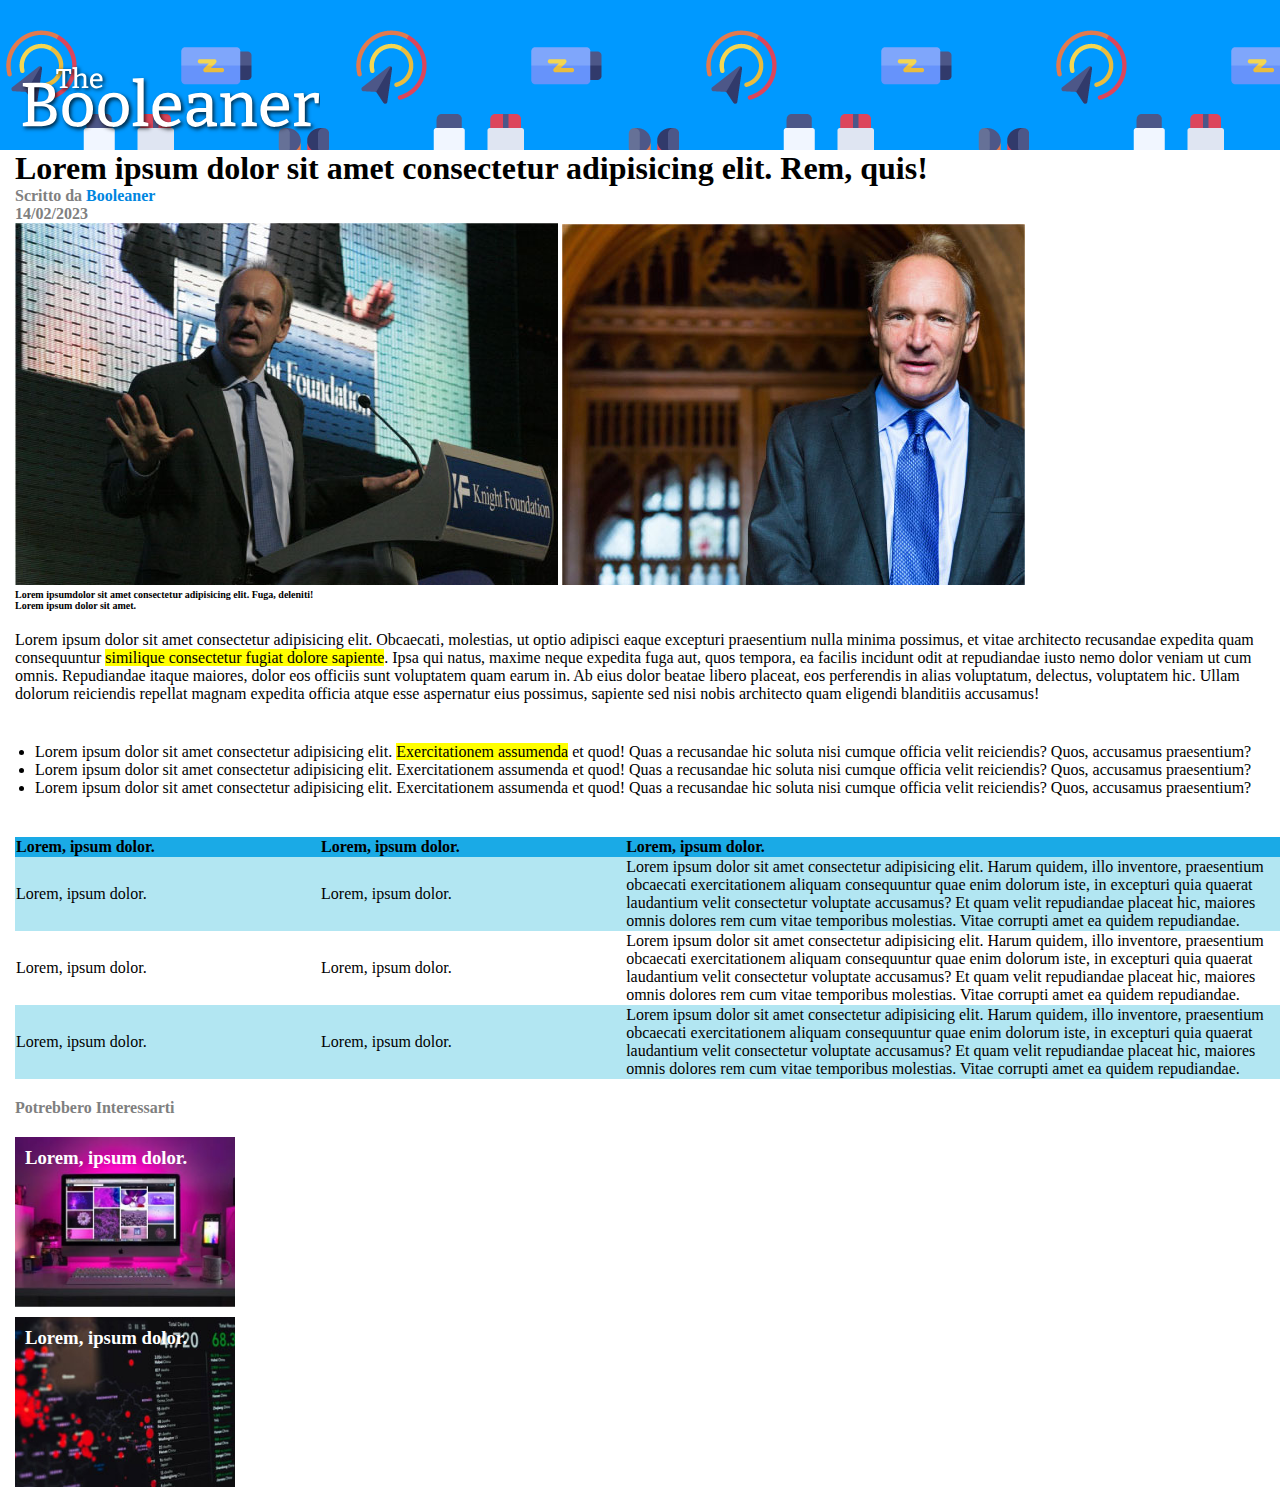
<file: index.html>
<!DOCTYPE html>
<html lang="en">
<head>
  <link rel="stylesheet" href="css/style.css">
  <meta charset="UTF-8">
  <meta name="viewport" content="width=device-width, initial-scale=1.0">
  <title>The Booleaner</title>
</head>
<body>

  
  <header> <!--logo-->
    <div id="logo">
      <img id="logo2" src="img/logo.svg" alt="logo2">
    </div>
  </header>


  <main>
    <div id="autore-data"> <!-- autore, immagini e data  -->
      <h1>
        Lorem ipsum dolor sit amet consectetur adipisicing elit. Rem, quis!
      </h1>
      <h4>Scritto da <a href="www.google.it">Booleaner</a></h4>
      <h4>14/02/2023</h4>
    </div>
      <div>
        <img src="img/tim-1.jpg" alt="tim-1">
        <img src="img/tim-2.jpg" alt="tim-2">
          <h4 class="sotto-tim-1">Lorem ipsumdolor sit amet consectetur adipisicing elit. Fuga, deleniti!</h4>
          <h4 class="sotto-tim-2">Lorem ipsum dolor sit amet.</h4>
      </div> <!-- /autore, immagini e data  -->


      <section> <!--inizio section -->
        <div> <!-- paragrafo principale  -->
          <p id="paragrafo-principale">
            Lorem ipsum dolor sit amet consectetur adipisicing elit. Obcaecati, molestias, ut optio adipisci eaque excepturi praesentium nulla minima possimus, et vitae architecto recusandae expedita quam consequuntur <span class="giallo">similique consectetur fugiat dolore sapiente</span>. Ipsa qui natus, maxime neque expedita fuga aut, quos tempora, ea facilis incidunt odit at repudiandae iusto nemo dolor veniam ut cum omnis. Repudiandae itaque maiores, dolor eos officiis sunt voluptatem quam earum in. Ab eius dolor beatae libero placeat, eos perferendis in alias voluptatum, delectus, voluptatem hic. Ullam dolorum reiciendis repellat magnam expedita officia atque esse aspernatur eius possimus, sapiente sed nisi nobis architecto quam eligendi blanditiis accusamus!
          </p>
          <ul>
            <li>Lorem ipsum dolor sit amet consectetur adipisicing elit. <span class="giallo">Exercitationem assumenda</span> et quod! Quas a recusandae hic soluta nisi cumque officia velit reiciendis? Quos, accusamus praesentium?</li>
            <li>Lorem ipsum dolor sit amet consectetur adipisicing elit. Exercitationem assumenda et quod! Quas a recusandae hic soluta nisi cumque officia velit reiciendis? Quos, accusamus praesentium?</li>
            <li>Lorem ipsum dolor sit amet consectetur adipisicing elit. Exercitationem assumenda et quod! Quas a recusandae hic soluta nisi cumque officia velit reiciendis? Quos, accusamus praesentium?</li>
          </ul>
        </div> <!-- /paragrafo principale  -->

        <table class="tabelle"> <!--tabelle--> 
          <thead id="ht">
            <tr>
              <th>Lorem, ipsum dolor.</th>
              <th>Lorem, ipsum dolor.</th>
              <th class="t-special">Lorem, ipsum dolor.</th>
            </tr>
          </thead>

          <tbody>
            <tr class="tb-speciale">
              <td>Lorem, ipsum dolor.</td>
              <td>Lorem, ipsum dolor.</td>
              <td class="t-special">Lorem ipsum dolor sit amet consectetur adipisicing elit. Harum quidem, illo inventore, praesentium obcaecati exercitationem aliquam consequuntur quae enim dolorum iste, in excepturi quia quaerat laudantium velit consectetur voluptate accusamus? Et quam velit repudiandae placeat hic, maiores omnis dolores rem cum vitae temporibus molestias. Vitae corrupti amet ea quidem repudiandae.</td>
            </tr>
            <tr>
              <td>Lorem, ipsum dolor.</td>
              <td>Lorem, ipsum dolor.</td>
              <td class="t-special">Lorem ipsum dolor sit amet consectetur adipisicing elit. Harum quidem, illo inventore, praesentium obcaecati exercitationem aliquam consequuntur quae enim dolorum iste, in excepturi quia quaerat laudantium velit consectetur voluptate accusamus? Et quam velit repudiandae placeat hic, maiores omnis dolores rem cum vitae temporibus molestias. Vitae corrupti amet ea quidem repudiandae.</td>
            </tr>
          </tbody>

          <tfoot class="tb-speciale">
            <tr>
              <td>Lorem, ipsum dolor.</td>
              <td>Lorem, ipsum dolor.</td>
              <td class="t-special">Lorem ipsum dolor sit amet consectetur adipisicing elit. Harum quidem, illo inventore, praesentium obcaecati exercitationem aliquam consequuntur quae enim dolorum iste, in excepturi quia quaerat laudantium velit consectetur voluptate accusamus? Et quam velit repudiandae placeat hic, maiores omnis dolores rem cum vitae temporibus molestias. Vitae corrupti amet ea quidem repudiandae.</td>
            </tr>
          </tfoot>
        </table> <!--/tabelle-->
      </section> <!--fine section -->
  </main>


  <footer>
    <h4>Potrebbero Interessarti</h4>

    <div class="img-footer" id="prima-img"><h3>Lorem, ipsum dolor.</h3></div>
    <div class="img-footer" id="seconda-img"><h3>Lorem, ipsum dolor.</h3></div>
  </footer>

</body>
</html>
</file>
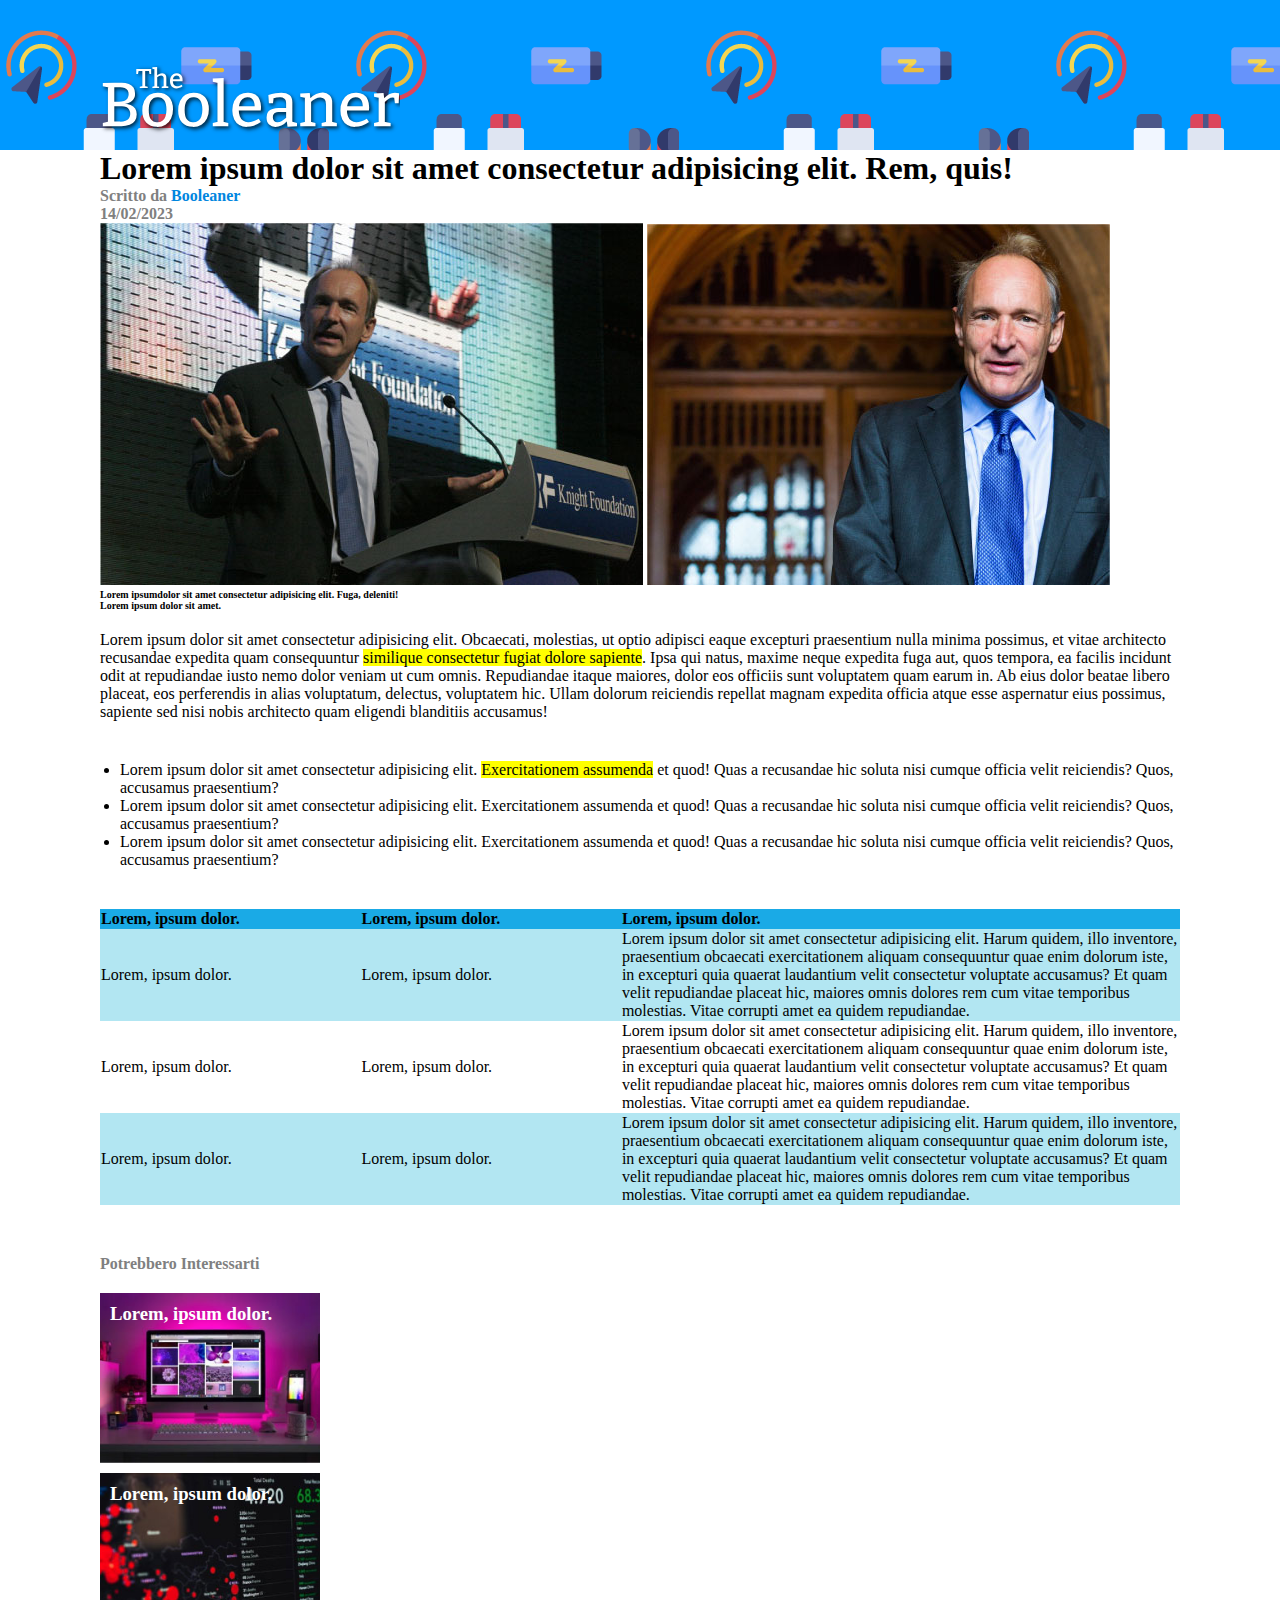
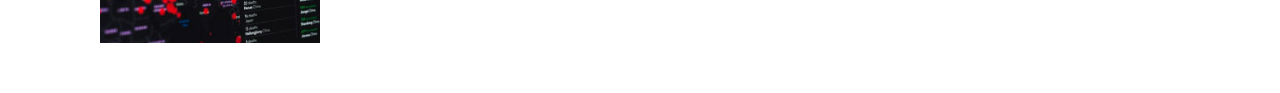
<file: index-bonus.html>
<!DOCTYPE html>
<html lang="en">
<head>
  <link rel="stylesheet" href="css/style-bonus.css">
  <meta charset="UTF-8">
  <meta name="viewport" content="width=device-width, initial-scale=1.0">
  <title>The Booleaner</title>
</head>
<body>

  
  <header> <!--logo-->
    <div id="logo">
      <img id="logo2" src="img/logo.svg" alt="logo2">
    </div>
  </header>


  <main>
    <div id="autore-data"> <!-- autore, immagini e data  -->
      <h1>
        Lorem ipsum dolor sit amet consectetur adipisicing elit. Rem, quis!
      </h1>
      <h4>Scritto da <a href="www.google.it">Booleaner</a></h4>
      <h4>14/02/2023</h4>
    </div>
      <div>
        <img src="img/tim-1.jpg" alt="tim-1">
        <img src="img/tim-2.jpg" alt="tim-2">
          <h4 class="sotto-tim-1">Lorem ipsumdolor sit amet consectetur adipisicing elit. Fuga, deleniti!</h4>
          <h4 class="sotto-tim-2">Lorem ipsum dolor sit amet.</h4>
      </div> <!-- /autore, immagini e data  -->


      <section> <!--inizio section -->
        <div> <!-- paragrafo principale  -->
          <p id="paragrafo-principale">
            Lorem ipsum dolor sit amet consectetur adipisicing elit. Obcaecati, molestias, ut optio adipisci eaque excepturi praesentium nulla minima possimus, et vitae architecto recusandae expedita quam consequuntur <span class="giallo">similique consectetur fugiat dolore sapiente</span>. Ipsa qui natus, maxime neque expedita fuga aut, quos tempora, ea facilis incidunt odit at repudiandae iusto nemo dolor veniam ut cum omnis. Repudiandae itaque maiores, dolor eos officiis sunt voluptatem quam earum in. Ab eius dolor beatae libero placeat, eos perferendis in alias voluptatum, delectus, voluptatem hic. Ullam dolorum reiciendis repellat magnam expedita officia atque esse aspernatur eius possimus, sapiente sed nisi nobis architecto quam eligendi blanditiis accusamus!
          </p>
          <ul>
            <li>Lorem ipsum dolor sit amet consectetur adipisicing elit. <span class="giallo">Exercitationem assumenda</span> et quod! Quas a recusandae hic soluta nisi cumque officia velit reiciendis? Quos, accusamus praesentium?</li>
            <li>Lorem ipsum dolor sit amet consectetur adipisicing elit. Exercitationem assumenda et quod! Quas a recusandae hic soluta nisi cumque officia velit reiciendis? Quos, accusamus praesentium?</li>
            <li>Lorem ipsum dolor sit amet consectetur adipisicing elit. Exercitationem assumenda et quod! Quas a recusandae hic soluta nisi cumque officia velit reiciendis? Quos, accusamus praesentium?</li>
          </ul>
        </div> <!-- /paragrafo principale  -->

        <table class="tabelle"> <!--tabelle--> 
          <thead id="ht">
            <tr>
              <th>Lorem, ipsum dolor.</th>
              <th>Lorem, ipsum dolor.</th>
              <th class="t-special">Lorem, ipsum dolor.</th>
            </tr>
          </thead>

          <tbody>
            <tr class="tb-speciale">
              <td>Lorem, ipsum dolor.</td>
              <td>Lorem, ipsum dolor.</td>
              <td class="t-special">Lorem ipsum dolor sit amet consectetur adipisicing elit. Harum quidem, illo inventore, praesentium obcaecati exercitationem aliquam consequuntur quae enim dolorum iste, in excepturi quia quaerat laudantium velit consectetur voluptate accusamus? Et quam velit repudiandae placeat hic, maiores omnis dolores rem cum vitae temporibus molestias. Vitae corrupti amet ea quidem repudiandae.</td>
            </tr>
            <tr>
              <td>Lorem, ipsum dolor.</td>
              <td>Lorem, ipsum dolor.</td>
              <td class="t-special">Lorem ipsum dolor sit amet consectetur adipisicing elit. Harum quidem, illo inventore, praesentium obcaecati exercitationem aliquam consequuntur quae enim dolorum iste, in excepturi quia quaerat laudantium velit consectetur voluptate accusamus? Et quam velit repudiandae placeat hic, maiores omnis dolores rem cum vitae temporibus molestias. Vitae corrupti amet ea quidem repudiandae.</td>
            </tr>
          </tbody>

          <tfoot class="tb-speciale">
            <tr>
              <td>Lorem, ipsum dolor.</td>
              <td>Lorem, ipsum dolor.</td>
              <td class="t-special">Lorem ipsum dolor sit amet consectetur adipisicing elit. Harum quidem, illo inventore, praesentium obcaecati exercitationem aliquam consequuntur quae enim dolorum iste, in excepturi quia quaerat laudantium velit consectetur voluptate accusamus? Et quam velit repudiandae placeat hic, maiores omnis dolores rem cum vitae temporibus molestias. Vitae corrupti amet ea quidem repudiandae.</td>
            </tr>
          </tfoot>
        </table> <!--/tabelle-->
      </section> <!--fine section -->
  </main>


  <footer>
    <h4>Potrebbero Interessarti</h4>

    <div class="img-footer" id="prima-img"><h3>Lorem, ipsum dolor.</h3></div>
    <div class="img-footer" id="seconda-img"><h3>Lorem, ipsum dolor.</h3></div>
  </footer>

</body>
</html>
</file>
<file: css/style.css>
/* reset  */
*{
  margin: 0;
}

main, footer{
  margin-left: 15px;
}

/* logo  */
#logo{
  height: 150px;
  background-image: url(../img/pattern.png);
  background-color: rgb(0, 153, 255);
}


#logo2{
  width: 300px;
  margin-top: 65px;
  margin-left: 20px;
}

/* autore e data  */
#autore-data h4{
  color: grey;
}

.sotto-tim-1, .sotto-tim-2{
  font-size: 10px;
}

.sotto-tim-2{
  margin-bottom: 20px;
}

a {
  text-decoration: none;
  color: #0086df;
}

/* paragrafo principale  */
#paragrafo-principale{
  margin-bottom: 40px;
}

ul{
  margin-bottom: 40px;
  padding-left: 20px;
}

.giallo{
  background-color: yellow;
}

/* tabelle  */
.tabelle{
  text-align: left;
  width: 100%;
  border-collapse: collapse;
  margin-bottom: 20px;
}

.tb-speciale{
  background-color: rgba(178,230,242,255);
}

#ht{
  background-color: rgb(26, 170, 230);
  height: 1px;
}

#ht td{
  color: white;
  font-weight: bold;
}

.t-special{
  max-width: 300px;
}


/* footer  */
footer h4{
  color:gray;
  margin: 20px 0 20px 0;

}

.img-footer, .h3{
  color:white;
  font-weight: bold;
}

#prima-img{
  background-image: url(../img/monitor.jpg);
}

#seconda-img{
  background-image: url(../img/graph.jpg);
}
.img-footer{
  width: 200px;
  height: 150px;
  background-position: center;
  background-size: cover;
  padding: 10px;
  margin: 10px 0;
}
</file>
<file: css/style-bonus.css>
/* reset  */
*{
  margin: 0;
}

main, footer{
  margin-left: 100px;
  margin-right: 100px;
  margin-bottom: 50px;
  
}


/* logo  */
#logo{
  height: 150px;
  background-image: url(../img/pattern.png);
  background-color: rgb(0, 153, 255);
}


#logo2{
  margin-left: 100px;
  margin-right: 100px;
  width: 300px;
  margin-top: 65px;
}

/* autore e data  */
#autore-data h4{
  color: grey;
}

.sotto-tim-1, .sotto-tim-2{
  font-size: 10px;
}

.sotto-tim-2{
  margin-bottom: 20px;
}

a {
  text-decoration: none;
  color: #0086df;
}

/* paragrafo principale  */
#paragrafo-principale{
  margin-bottom: 40px;
}

ul{
  margin-bottom: 40px;
  padding-left: 20px;
}

.giallo{
  background-color: yellow;
}

/* tabelle  */
.tabelle{
  text-align: left;
  width: 100%;
  border-collapse: collapse;
  margin-bottom: 20px;
}

.tb-speciale{
  background-color: rgba(178,230,242,255);
}

#ht{
  background-color: rgb(26, 170, 230);
  height: 1px;
}

#ht td{
  color: white;
  font-weight: bold;
}

.t-special{
  max-width: 300px;
}


/* footer  */
footer h4{
  color:gray;
  margin: 20px 0 20px 0;

}

.img-footer, .h3{
  color:white;
  font-weight: bold;
}

#prima-img{
  background-image: url(../img/monitor.jpg);
}

#seconda-img{
  background-image: url(../img/graph.jpg);
}
.img-footer{
  width: 200px;
  height: 150px;
  background-position: center;
  background-size: cover;
  padding: 10px;
  margin: 10px 0;
}
</file>
